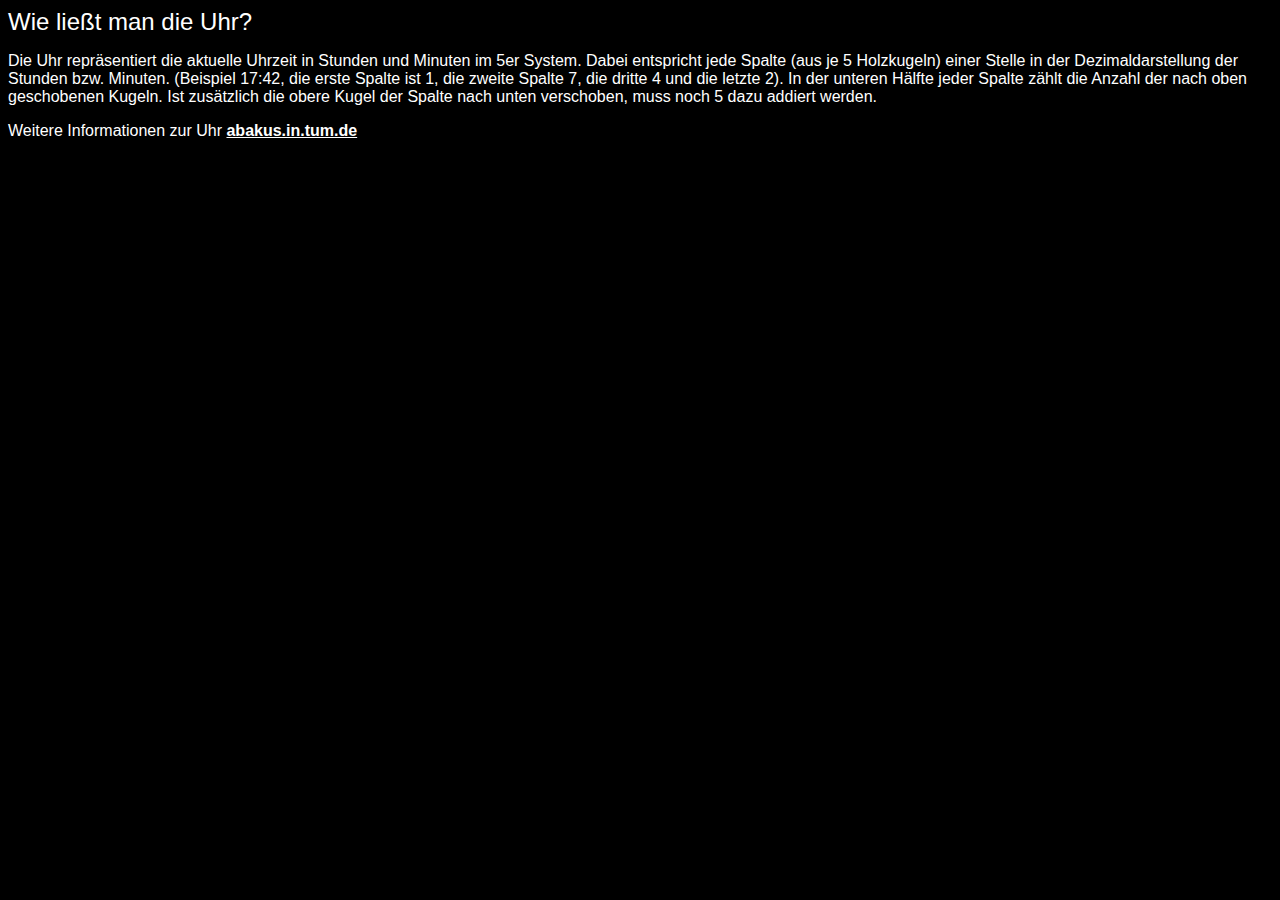
<file: Resources/Other/de.lproj/tutorial.html>
<html>
	<head>
		<meta name="viewport" content="user-scalable = no" />
		<style type="text/css">
		*{
			-webkit-touch-callout: none;
			-webkit-user-select: none;
		}
		body{
			background-color: black;
			color: white;
			font-family: Helvetica, sans;
			font-size:16px;
		}
		h1{
			font-size:24px;
			font-weight:normal;
		}
		a{
			color:white;
		}
		</style>
	</head>
	<body>
		<h1>Wie lie&szlig;t man die Uhr?</h1>
		<p>
			Die Uhr repr&auml;sentiert die aktuelle Uhrzeit in Stunden und Minuten im 5er System. Dabei entspricht jede 
			Spalte (aus je 5 Holzkugeln) einer Stelle in der Dezimaldarstellung der Stunden bzw. Minuten. (Beispiel
			17:42, die erste Spalte ist 1, die zweite Spalte 7, die dritte 4 und die letzte 2). In der unteren H&auml;lfte jeder Spalte
			z&auml;hlt die Anzahl der nach oben geschobenen Kugeln. Ist zus&auml;tzlich die obere Kugel der Spalte nach unten
			verschoben, muss noch 5 dazu addiert werden.
		</p>
		<p>
			Weitere Informationen zur Uhr <b><a href="http://abakus.in.tum.de/">abakus.in.tum.de</a></b>
		</p>
	</body>
</html>
</file>
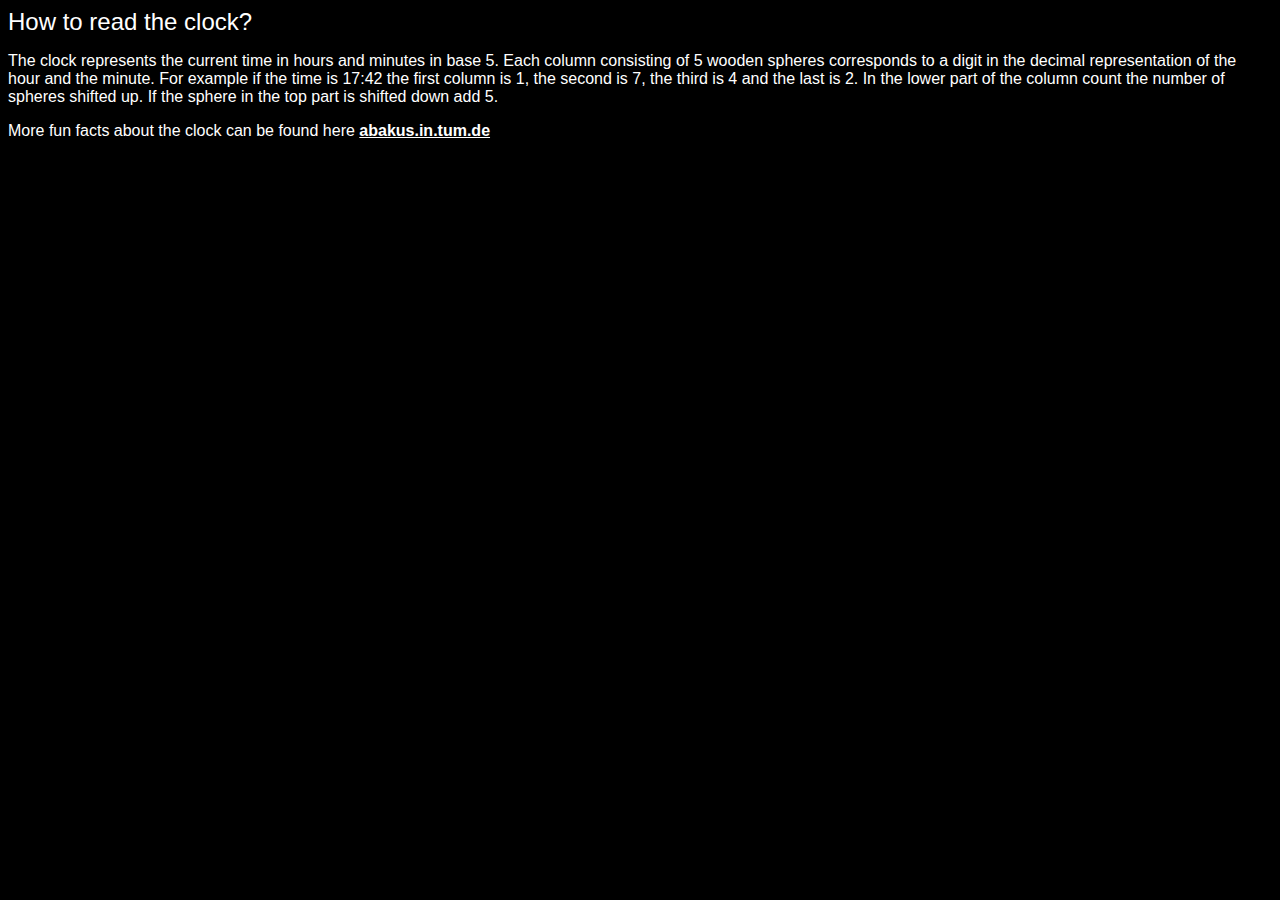
<file: Resources/Other/en.lproj/tutorial.html>
<html>
	<head>
		<meta name="viewport" content="user-scalable = no" />
		<style type="text/css">
		html{
			-webkit-touch-callout: none;
			-webkit-user-select: none;
		}
		body{
			background-color: black;
			color: white;
			font-family: Helvetica, sans;
			font-size:16px;
		}
		h1{
			font-size:24px;
			font-weight:normal;
		}
		a{
			color:white;
		}
		</style>
	</head>
	<body>
        <h1>How to read the clock?</h1>
        <p>
            The clock represents the current time in hours and minutes in base 5. Each column consisting of 5 wooden spheres corresponds to a digit in the decimal representation of the hour and the minute.
            For example if the time is 17:42 the first column is 1, the second is 7, the third is 4 and the last is 2.
            In the lower part of the column count the number of spheres shifted up. If the sphere in the top part is shifted down add 5.
        </p>
        <p>
            More fun facts about the clock can be found here <b><a href="http://abakus.in.tum.de/">abakus.in.tum.de</a></b>
        </p>
	</body>
</html>
</file>
